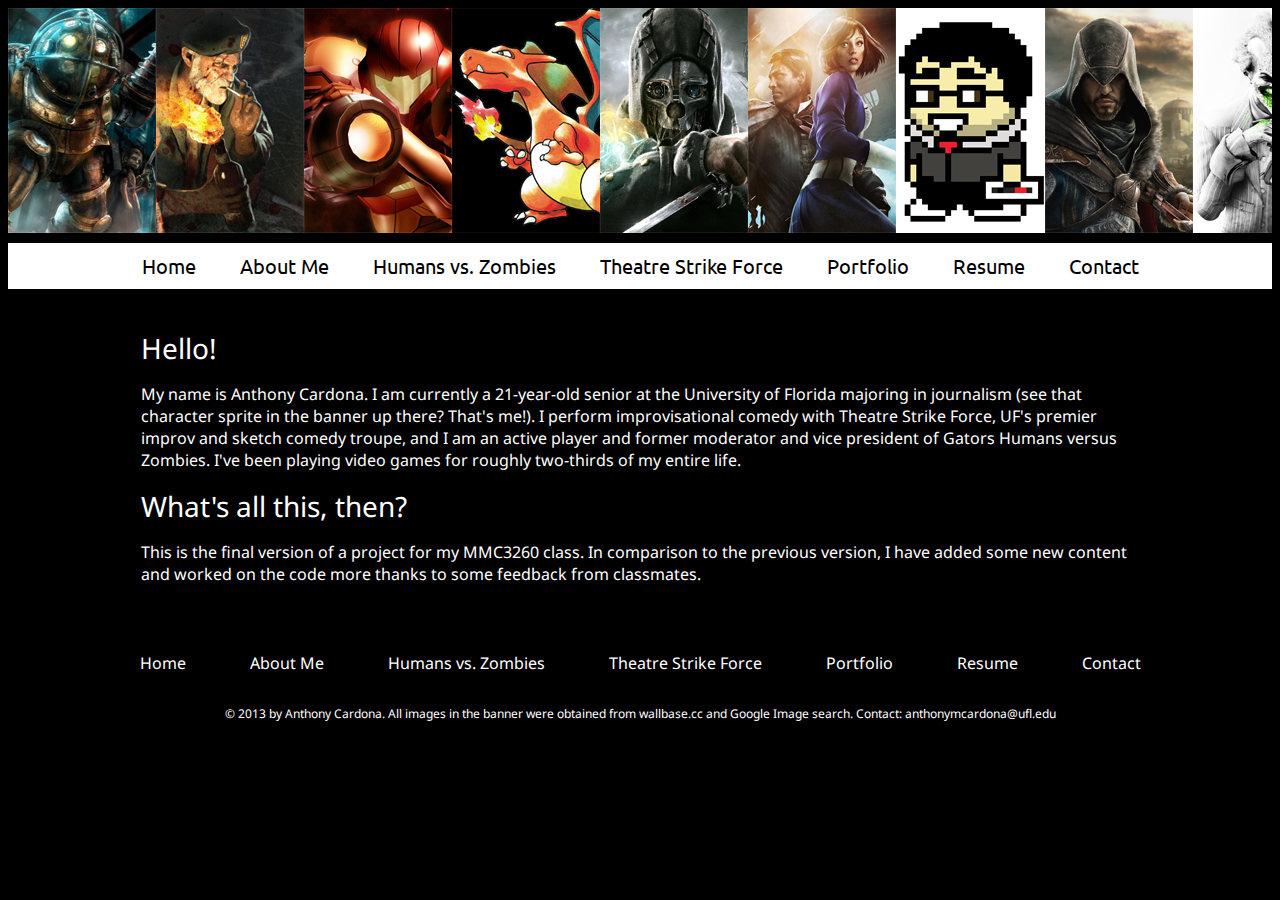
<file: index.html>
<!DOCTYPE html>
<html>
	<head>
	
		<title>Anthony Cardona</title>
		<meta charset="utf-8" />
		<link rel="stylesheet" href="css/style-cardona.css" />
		
		<link href='http://fonts.googleapis.com/css?family=Droid+Sans:400,700' rel='stylesheet' type='text/css'>
		<link href='http://fonts.googleapis.com/css?family=Ubuntu' rel='stylesheet' type='text/css'>
		
	</head>
	
	<body>
	
		<header>
		</header>
		
		<nav>
			<a href="index.html">Home</a>
			<a href="about.html">About Me</a>
			<a href="zombies.html">Humans vs. Zombies</a>
			<a href="improv.html">Theatre Strike Force</a>
			<a href="portfolio.html">Portfolio</a>
			<a href="resume.html">Resume</a>
			<a href="contact.html">Contact</a>
		</nav>
		
		<article>
			<h1>Hello!</h1>
			
			<p>My name is Anthony Cardona. I am currently a 21-year-old senior at the University of Florida majoring in journalism (see that character sprite in the banner up there? That's me!). I perform improvisational comedy with Theatre Strike Force, UF's premier improv and sketch comedy troupe, and I am an active player and former moderator and vice president of Gators Humans versus Zombies. I've been playing video games for roughly two-thirds of my entire life.</p>
			
			<h2>What's all this, then?</h2>
			
			<p>This is the final version of a project for my MMC3260 class. In comparison to the previous version, I have added some new content and worked on the code more thanks to some feedback from classmates.</p>
			
		</article>
		
		<footer>
			<ul>
				<li><a href="index.html">Home</a></li>
				<li><a href="about.html">About Me</a></li>
				<li><a href="zombies.html">Humans vs. Zombies</a></li>
				<li><a href="improv.html">Theatre Strike Force</a></li>
				<li><a href="portfolio.html">Portfolio</a></li>
				<li><a href="resume.html">Resume</a></li>
				<li><a href="contact.html">Contact</a></li>
			</ul>
			
			<p class="footer">&copy; 2013 by Anthony Cardona. All images in the banner were obtained from <a href="http://wallbase.cc/home"> wallbase.cc </a> and Google Image search. Contact: <a href="mailto:anthonymcardona@ufl.com"> anthonymcardona@ufl.edu</a></p>
			
		</footer>
	
	</body>
</html>
</file>
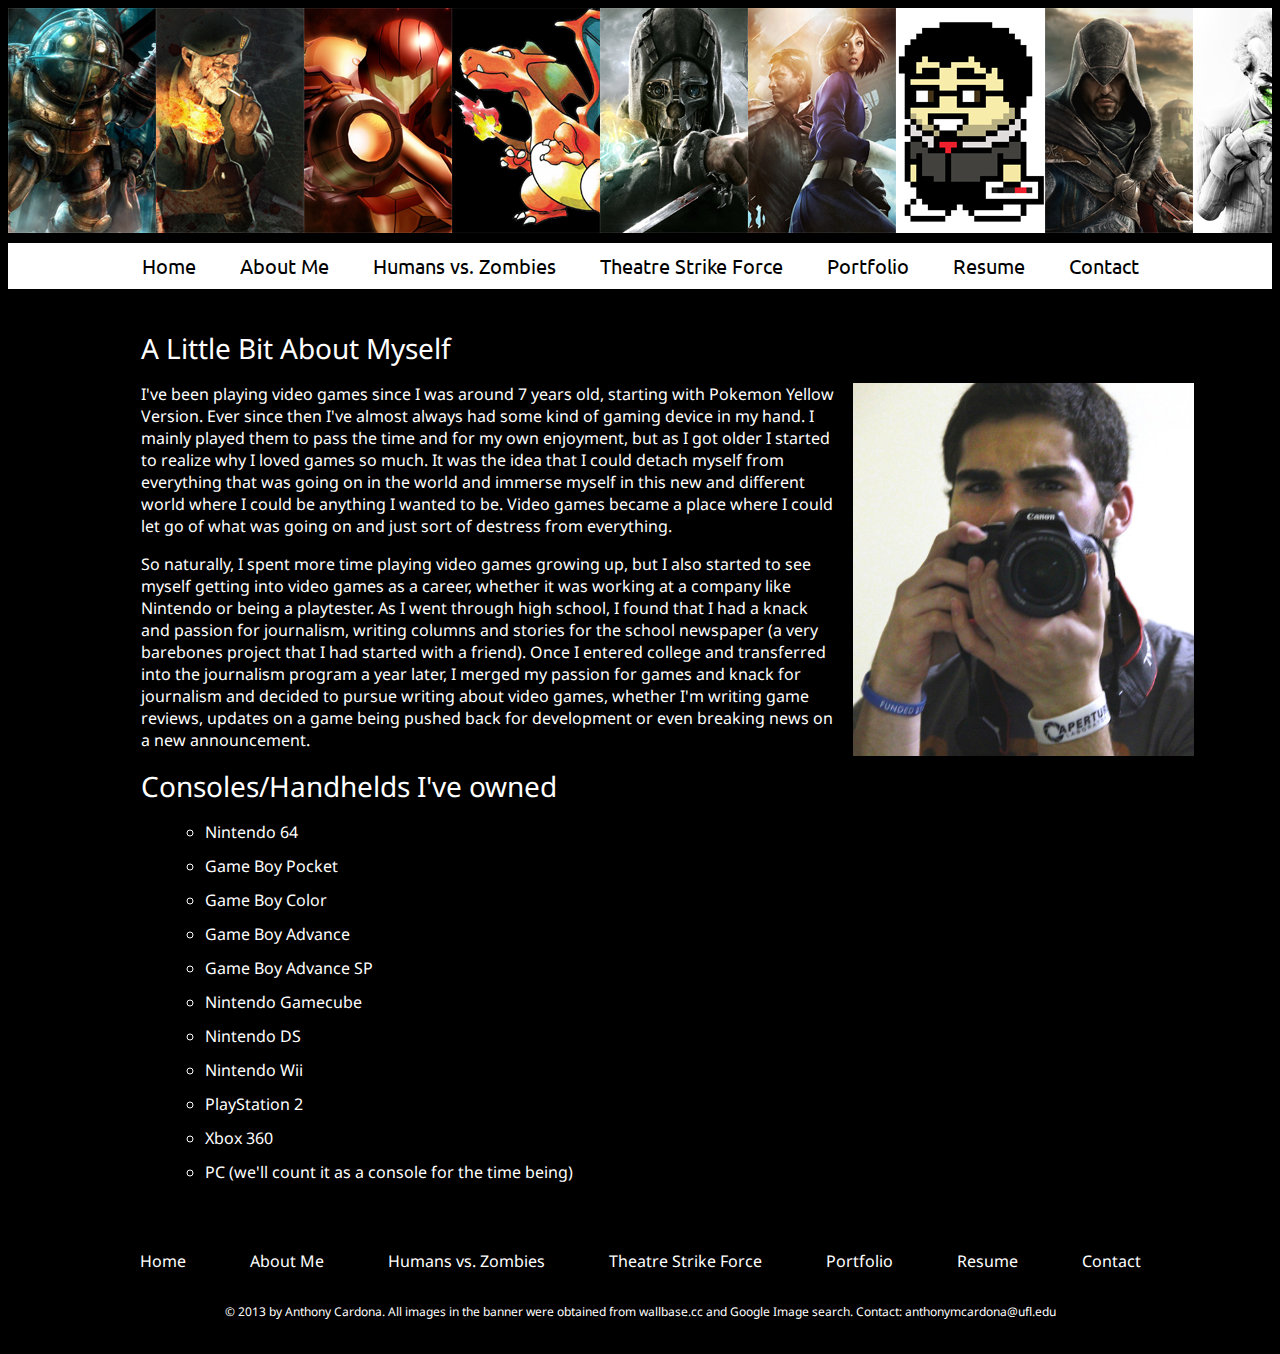
<file: about.html>
<!DOCTYPE html>
<html>
	<head>
	
		<title>Anthony Cardona</title>
		<meta charset="utf-8" />
		<link rel="stylesheet" href="css/style-cardona.css" />
		
		<link href='http://fonts.googleapis.com/css?family=Droid+Sans:400,700' rel='stylesheet' type='text/css'>
		<link href='http://fonts.googleapis.com/css?family=Ubuntu' rel='stylesheet' type='text/css'>
		
	</head>
	
	<body>
	
		<header>
		</header>
		
		<nav>
			<a href="index.html">Home</a>
			<a href="about.html">About Me</a>
			<a href="zombies.html">Humans vs. Zombies</a>
			<a href="improv.html">Theatre Strike Force</a>
			<a href="portfolio.html">Portfolio</a>
			<a href="resume.html">Resume</a>
			<a href="contact.html">Contact</a>
		</nav>
		
		<article>
			<h1>A Little Bit About Myself</h1>
			
			<img src="images/portrait.jpg" alt="Just a camera and I, chilling and hanging out" width=30% float="right"/>
			
			<p>I've been playing video games since I was around 7 years old, starting with Pokemon Yellow Version. Ever since then I've almost always had some kind of gaming device in my hand. I mainly played them to pass the time and for my own enjoyment, but as I got older I started to realize why I loved games so much. It was the idea that I could detach myself from everything that was going on in the world and immerse myself in this new and different world where I could be anything I wanted to be. Video games became a place where I could let go of what was going on and just sort of destress from everything.</p>
			
			<p>So naturally, I spent more time playing video games growing up, but I also started to see myself getting into video games as a career, whether it was working at a company like Nintendo or being a playtester. As I went through high school, I found that I had a knack and passion for journalism, writing columns and stories for the school newspaper (a very barebones project that I had started with a friend). Once I entered college and transferred into the journalism program a year later, I merged my passion for games and knack for journalism and decided to pursue writing about video games, whether I'm writing game reviews, updates on a game being pushed back for development or even breaking news on a new announcement.</p>
			
			<h2>Consoles/Handhelds I've owned</h2>
			
			<p></p>
				<ul>
					<li>Nintendo 64</li>
					<li>Game Boy Pocket</li>
					<li>Game Boy Color</li>
					<li>Game Boy Advance</li>
					<li>Game Boy Advance SP</li>
					<li>Nintendo Gamecube</li>
					<li>Nintendo DS</li>
					<li>Nintendo Wii</li>
					<li>PlayStation 2</li>
					<li>Xbox 360</li>
					<li>PC (we'll count it as a console for the time being)</li>
				</ul>
			
		</article>
		
		<footer>
			<ul>
				<li><a href="index.html">Home</a></li>
				<li><a href="about.html">About Me</a></li>
				<li><a href="zombies.html">Humans vs. Zombies</a></li>
				<li><a href="improv.html">Theatre Strike Force</a></li>
				<li><a href="portfolio.html">Portfolio</a></li>
				<li><a href="resume.html">Resume</a></li>
				<li><a href="contact.html">Contact</a></li>
			</ul>
			
			<p class="footer">&copy; 2013 by Anthony Cardona. All images in the banner were obtained from <a href="http://wallbase.cc/home"> wallbase.cc </a> and Google Image search. Contact: <a href="mailto:anthonymcardona@ufl.com"> anthonymcardona@ufl.edu</a></p>
			
		</footer>
	
	</body>
</html>
</file>
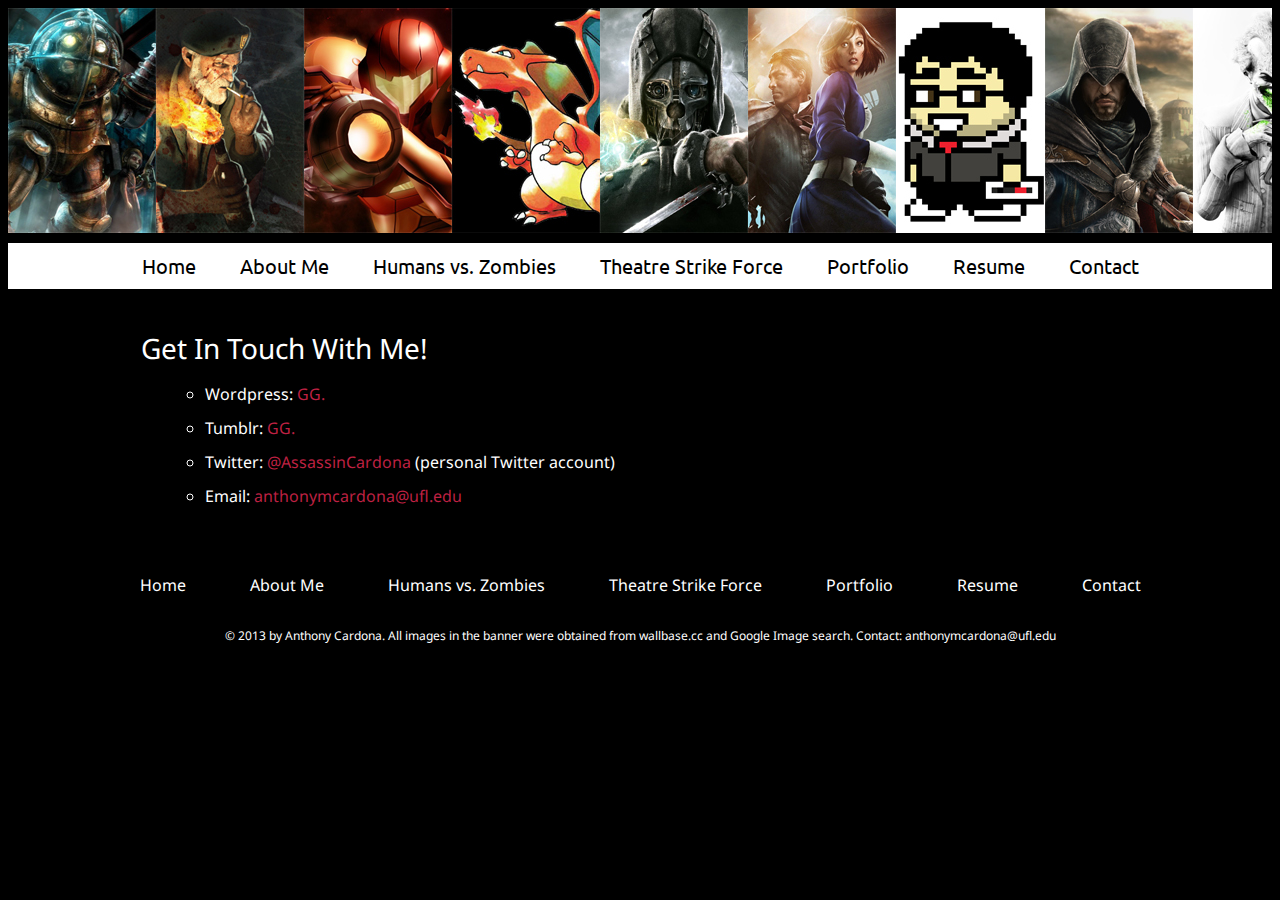
<file: contact.html>
<!DOCTYPE html>
<html>
	<head>
	
		<title>Anthony Cardona</title>
		<meta charset="utf-8" />
		<link rel="stylesheet" href="css/style-cardona.css" />
		
		<link href='http://fonts.googleapis.com/css?family=Droid+Sans:400,700' rel='stylesheet' type='text/css'>
		<link href='http://fonts.googleapis.com/css?family=Ubuntu' rel='stylesheet' type='text/css'>
		
	</head>
	
	<body>
	
		<header>
		</header>
		
		<nav>
			<a href="index.html">Home</a>
			<a href="about.html">About Me</a>
			<a href="zombies.html">Humans vs. Zombies</a>
			<a href="improv.html">Theatre Strike Force</a>
			<a href="portfolio.html">Portfolio</a>
			<a href="resume.html">Resume</a>
			<a href="contact.html">Contact</a>
		</nav>
		
		<article>
			<h1>Get In Touch With Me!</h1>
			
			<p></p>
				<ul>
					<li>Wordpress: <a href="http://gamegrade1.wordpress.com/">GG.</a></li>
					<li>Tumblr: <a href="http://gamegrade.tumblr.com/">GG.</a></li>
					<li>Twitter: <a href="https://twitter.com/AssassinCardona">@AssassinCardona</a> (personal Twitter account)</li>
					<li>Email: <a href="mailto:anthonymcardona@ufl.com"> anthonymcardona@ufl.edu</a></li>
				</ul>
		</article>
		
		<footer>
			<ul>
				<li><a href="index.html">Home</a></li>
				<li><a href="about.html">About Me</a></li>
				<li><a href="zombies.html">Humans vs. Zombies</a></li>
				<li><a href="improv.html">Theatre Strike Force</a></li>
				<li><a href="portfolio.html">Portfolio</a></li>
				<li><a href="resume.html">Resume</a></li>
				<li><a href="contact.html">Contact</a></li>
			</ul>
			
			<p class="footer">&copy; 2013 by Anthony Cardona. All images in the banner were obtained from <a href="http://wallbase.cc/home"> wallbase.cc </a> and Google Image search. Contact: <a href="mailto:anthonymcardona@ufl.com"> anthonymcardona@ufl.edu</a></p>
			
		</footer>
	
	</body>
</html>
</file>
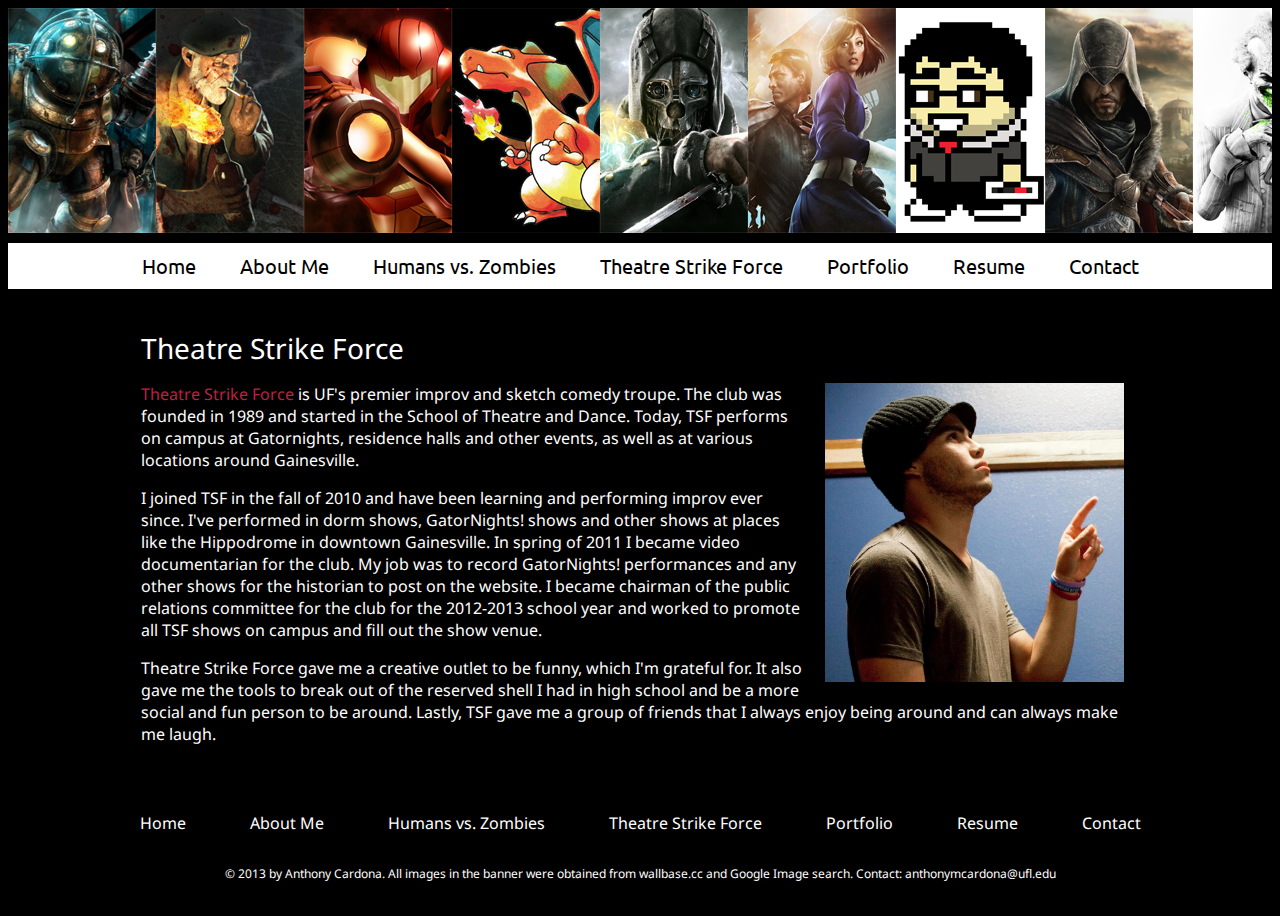
<file: improv.html>
<!DOCTYPE html>
<html>
	<head>
	
		<title>Anthony Cardona</title>
		<meta charset="utf-8" />
		<link rel="stylesheet" href="css/style-cardona.css" />
		
		<link href='http://fonts.googleapis.com/css?family=Droid+Sans:400,700' rel='stylesheet' type='text/css'>
		<link href='http://fonts.googleapis.com/css?family=Ubuntu' rel='stylesheet' type='text/css'>
		
	</head>
	
	<body>
	
		<header>
		</header>
		
		<nav>
			<a href="index.html">Home</a>
			<a href="about.html">About Me</a>
			<a href="zombies.html">Humans vs. Zombies</a>
			<a href="improv.html">Theatre Strike Force</a>
			<a href="portfolio.html">Portfolio</a>
			<a href="resume.html">Resume</a>
			<a href="contact.html">Contact</a>
		</nav>
		
		<article>
			<h1>Theatre Strike Force</h1>
			
			<p>
				<img src="images/molina.jpg" alt="Improv scene, Fall 2012" width=30% float="right"/>
			</p>
			
			<p><a href="http://theatrestrikeforce.org/">Theatre Strike Force</a> is UF's premier improv and sketch comedy troupe. The club was founded in 1989 and started in the School of Theatre and Dance. Today, TSF performs on campus at Gatornights, residence halls and other events, as well as at various locations around Gainesville.</p>
			
			<p>I joined TSF in the fall of 2010 and have been learning and performing improv ever since. I've performed in dorm shows, GatorNights! shows and other shows at places like the Hippodrome in downtown Gainesville. In spring of 2011 I became video documentarian for the club. My job was to record GatorNights! performances and any other shows for the historian to post on the website. I became chairman of the public relations committee for the club for the 2012-2013 school year and worked to promote all TSF shows on campus and fill out the show venue.</p>
			
			<p>Theatre Strike Force gave me a creative outlet to be funny, which I'm grateful for. It also gave me the tools to break out of the reserved shell I had in high school and be a more social and fun person to be around. Lastly, TSF gave me a group of friends that I always enjoy being around and can always make me laugh.</p>
			
		</article>
		
		<footer>
			<ul>
				<li><a href="index.html">Home</a></li>
				<li><a href="about.html">About Me</a></li>
				<li><a href="zombies.html">Humans vs. Zombies</a></li>
				<li><a href="improv.html">Theatre Strike Force</a></li>
				<li><a href="portfolio.html">Portfolio</a></li>
				<li><a href="resume.html">Resume</a></li>
				<li><a href="contact.html">Contact</a></li>
			</ul>
			
			<p class="footer">&copy; 2013 by Anthony Cardona. All images in the banner were obtained from <a href="http://wallbase.cc/home"> wallbase.cc </a> and Google Image search. Contact: <a href="mailto:anthonymcardona@ufl.com"> anthonymcardona@ufl.edu</a></p>
			
		</footer>
	
	</body>
</html>
</file>
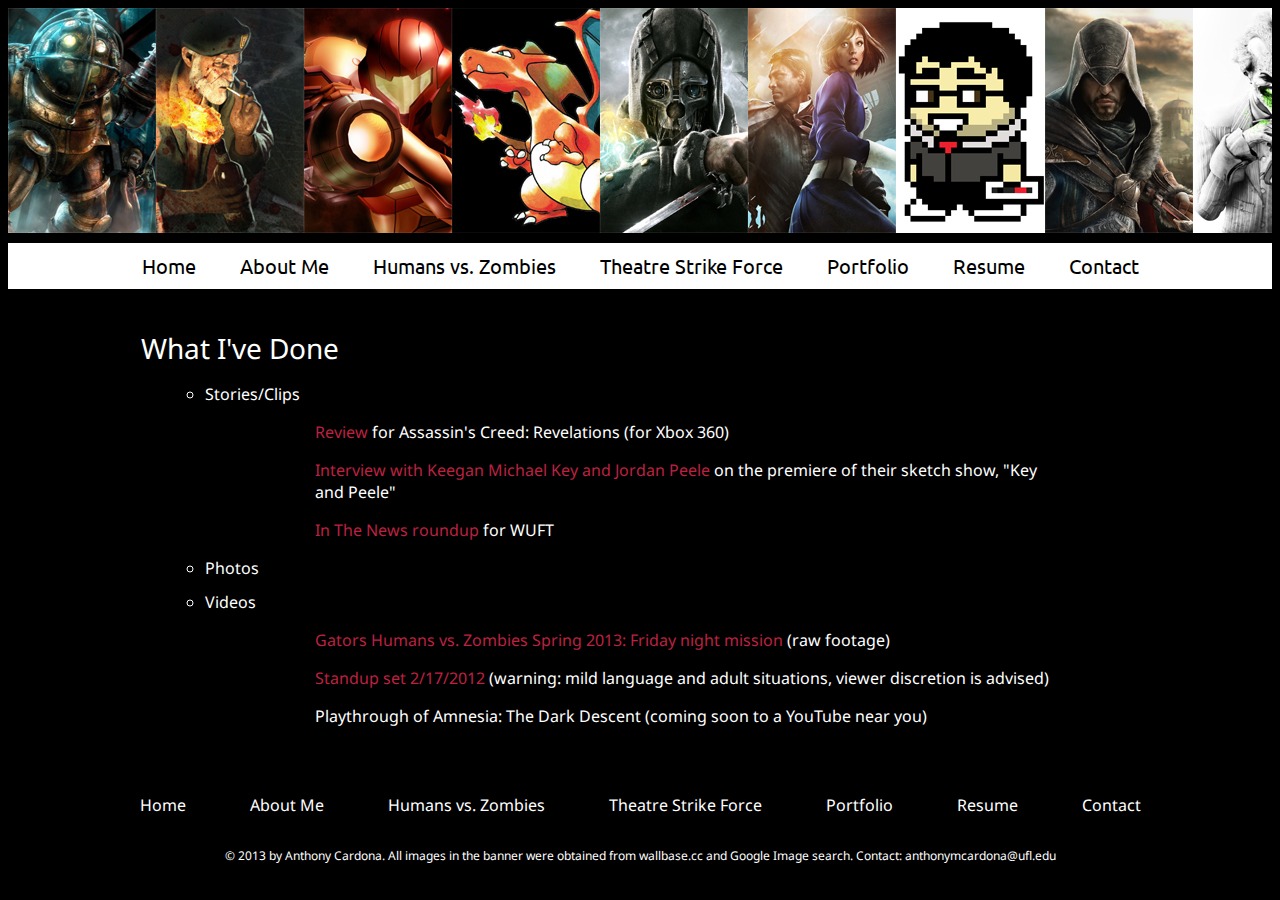
<file: portfolio.html>
<!DOCTYPE html>
<html>
	<head>
	
		<title>Anthony Cardona</title>
		<meta charset="utf-8" />
		<link rel="stylesheet" href="css/style-cardona.css" />
		
		<link href='http://fonts.googleapis.com/css?family=Droid+Sans:400,700' rel='stylesheet' type='text/css'>
		<link href='http://fonts.googleapis.com/css?family=Ubuntu' rel='stylesheet' type='text/css'>
		
	</head>
	
	<body>
	
		<header>
		</header>
		
		<nav>
			<a href="index.html">Home</a>
			<a href="about.html">About Me</a>
			<a href="zombies.html">Humans vs. Zombies</a>
			<a href="improv.html">Theatre Strike Force</a>
			<a href="portfolio.html">Portfolio</a>
			<a href="resume.html">Resume</a>
			<a href="contact.html">Contact</a>
		</nav>
		
		<article>
			<h1>What I've Done</h1>
			
			<p>
				<ul>
					<li>Stories/Clips
						<ul><a href="http://www.alligator.org/the_avenue/gaming/article_8fff002a-424e-11e1-b77a-001871e3ce6c.html"> Review</a> for Assassin's Creed: Revelations (for Xbox 360)</ul>
						<ul><a href="http://www.alligator.org/the_avenue/movies_and_tv/article_97fb0e56-5ddb-11e1-8302-0019bb2963f4.html?mode=story"> Interview with Keegan Michael Key and Jordan Peele</a> on the premiere of their sketch show, "Key and Peele"</ul>
						<ul><a href="http://www.wuft.org/news/roundup/in-the-news-florida-gop-raises-nearly-5-million-ocala-shooting-missing-starke-child-found/"> In The News roundup</a> for WUFT</ul>
					</li>
					<li>Photos</li>
					<li>Videos
						<ul><a href="http://www.youtube.com/watch?v=g7dH_BVf1AQ"> Gators Humans vs. Zombies Spring 2013: Friday night mission</a> (raw footage)</ul>
						<ul><a href="http://www.youtube.com/watch?v=_tC1M05aPPo"> Standup set 2/17/2012</a> (warning: mild language and adult situations, viewer discretion is advised)</ul>
						<ul>Playthrough of Amnesia: The Dark Descent (coming soon to a YouTube near you)</ul>
					</li>
				</ul>
			</p>
			
		</article>
		
		<footer>
			<ul>
				<li><a href="index.html">Home</a></li>
				<li><a href="about.html">About Me</a></li>
				<li><a href="zombies.html">Humans vs. Zombies</a></li>
				<li><a href="improv.html">Theatre Strike Force</a></li>
				<li><a href="portfolio.html">Portfolio</a></li>
				<li><a href="resume.html">Resume</a></li>
				<li><a href="contact.html">Contact</a></li>
			</ul>
			
			<p class="footer">&copy; 2013 by Anthony Cardona. All images in the banner were obtained from <a href="http://wallbase.cc/home"> wallbase.cc </a> and Google Image search. Contact: <a href="mailto:anthonymcardona@ufl.com"> anthonymcardona@ufl.edu</a></p>
			
		</footer>
	
	</body>
</html>
</file>
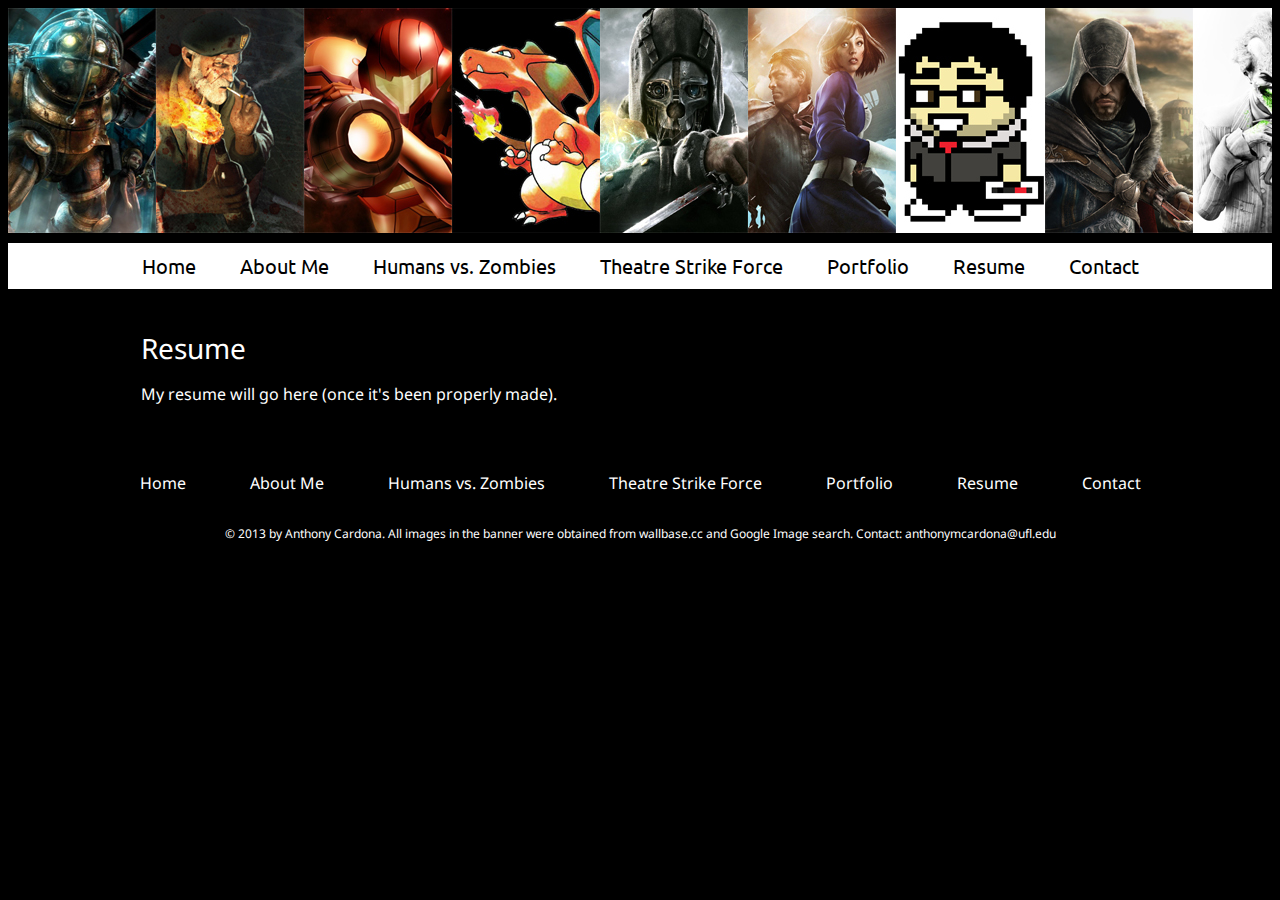
<file: resume.html>
<!DOCTYPE html>
<html>
	<head>
	
		<title>Anthony Cardona</title>
		<meta charset="utf-8" />
		<link rel="stylesheet" href="css/style-cardona.css" />
		
		<link href='http://fonts.googleapis.com/css?family=Droid+Sans:400,700' rel='stylesheet' type='text/css'>
		<link href='http://fonts.googleapis.com/css?family=Ubuntu' rel='stylesheet' type='text/css'>
		
	</head>
	
	<body>
	
		<header>
		</header>
		
		<nav>
			<a href="index.html">Home</a>
			<a href="about.html">About Me</a>
			<a href="zombies.html">Humans vs. Zombies</a>
			<a href="improv.html">Theatre Strike Force</a>
			<a href="portfolio.html">Portfolio</a>
			<a href="resume.html">Resume</a>
			<a href="contact.html">Contact</a>
		</nav>
		
		<article>
			<h1>Resume</h1>
			
			<p>My resume will go here (once it's been properly made).</p>
			
		</article>
		
		<footer>
			<ul>
				<li><a href="index.html">Home</a></li>
				<li><a href="about.html">About Me</a></li>
				<li><a href="zombies.html">Humans vs. Zombies</a></li>
				<li><a href="improv.html">Theatre Strike Force</a></li>
				<li><a href="portfolio.html">Portfolio</a></li>
				<li><a href="resume.html">Resume</a></li>
				<li><a href="contact.html">Contact</a></li>
			</ul>
			
			<p class="footer">&copy; 2013 by Anthony Cardona. All images in the banner were obtained from <a href="http://wallbase.cc/home"> wallbase.cc </a> and Google Image search. Contact: <a href="mailto:anthonymcardona@ufl.com"> anthonymcardona@ufl.edu</a></p>
			
		</footer>
	
	</body>
</html>
</file>
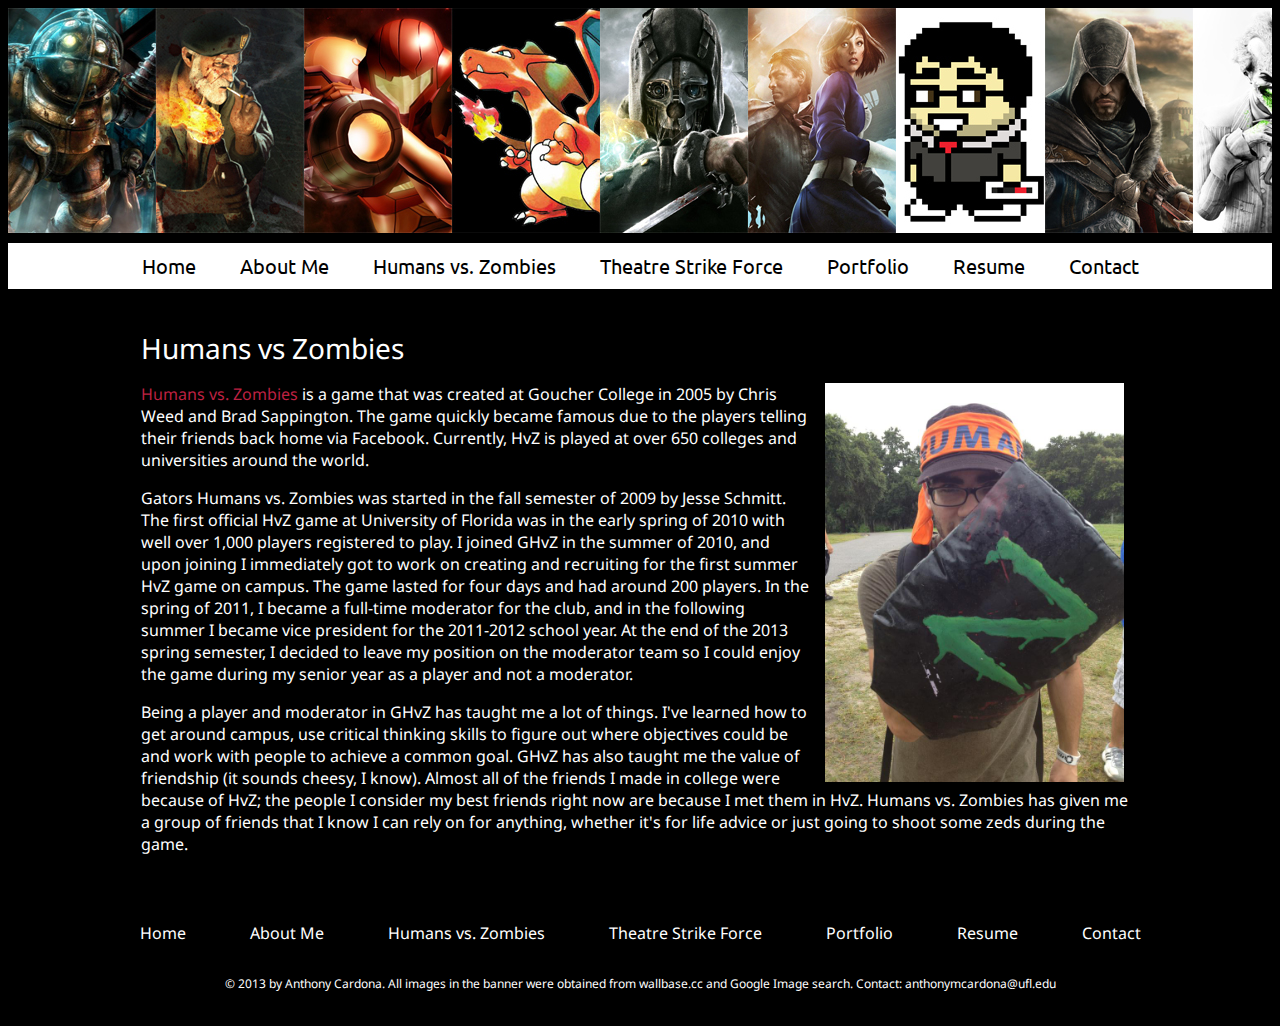
<file: zombies.html>
<!DOCTYPE html>
<html>
	<head>
	
		<title>Anthony Cardona</title>
		<meta charset="utf-8" />
		<link rel="stylesheet" href="css/style-cardona.css" />
		
		<link href='http://fonts.googleapis.com/css?family=Droid+Sans:400,700' rel='stylesheet' type='text/css'>
		<link href='http://fonts.googleapis.com/css?family=Ubuntu' rel='stylesheet' type='text/css'>
		
	</head>
	
	<body>
	
		<header>
		</header>
		
		<nav>
			<a href="index.html">Home</a>
			<a href="about.html">About Me</a>
			<a href="zombies.html">Humans vs. Zombies</a>
			<a href="improv.html">Theatre Strike Force</a>
			<a href="portfolio.html">Portfolio</a>
			<a href="resume.html">Resume</a>
			<a href="contact.html">Contact</a>
		</nav>
		
		<article>
			<h1>Humans vs Zombies</h1>
			
			<p>
				<img src="images/shieldsummer.jpg" alt="Holding the Mutation of Legend, summer 2013" width=30%/>
			</p>
			
			<p><a href="http://humansvszombies.org/">Humans vs. Zombies</a> is a game that was created at Goucher College in 2005 by Chris Weed and Brad Sappington. The game quickly became famous due to the players telling their friends back home via Facebook. Currently, HvZ is played at over 650 colleges and universities around the world.</p>
			
			<p>Gators Humans vs. Zombies was started in the fall semester of 2009 by Jesse Schmitt. The first official HvZ game at University of Florida was in the early spring of 2010 with well over 1,000 players registered to play. I joined GHvZ in the summer of 2010, and upon joining I immediately got to work on creating and recruiting for the first summer HvZ game on campus. The game lasted for four days and had around 200 players. In the spring of 2011, I became a full-time moderator for the club, and in the following summer I became vice president for the 2011-2012 school year. At the end of the 2013 spring semester, I decided to leave my position on the moderator team so I could enjoy the game during my senior year as a player and not a moderator.</p>
			
			<p>Being a player and moderator in GHvZ has taught me a lot of things. I've learned how to get around campus, use critical thinking skills to figure out where objectives could be and work with people to achieve a common goal. GHvZ has also taught me the value of friendship (it sounds cheesy, I know). Almost all of the friends I made in college were because of HvZ; the people I consider my best friends right now are because I met them in HvZ. Humans vs. Zombies has given me a group of friends that I know I can rely on for anything, whether it's for life advice or just going to shoot some zeds during the game.</p>
			
		</article>
		
		<footer>
			<ul>
				<li><a href="index.html">Home</a></li>
				<li><a href="about.html">About Me</a></li>
				<li><a href="zombies.html">Humans vs. Zombies</a></li>
				<li><a href="improv.html">Theatre Strike Force</a></li>
				<li><a href="portfolio.html">Portfolio</a></li>
				<li><a href="resume.html">Resume</a></li>
				<li><a href="contact.html">Contact</a></li>
			</ul>
			
			<p class="footer">&copy; 2013 by Anthony Cardona. All images in the banner were obtained from <a href="http://wallbase.cc/home"> wallbase.cc </a> and Google Image search. Contact: <a href="mailto:anthonymcardona@ufl.com"> anthonymcardona@ufl.edu</a></p>
			
		</footer>
	
	</body>
</html>
</file>
<file: css/style-cardona.css>
body {
	background:#000;
	font-family:"Droid Sans", Arial, Helvetica, sans-serif;
}

/*LAYOUT RULES*/

header {
	padding:0.625em 0%;
	font-family:"Ubuntu", Arial, Helvetica, sans-serif;
	font-weight:400;
	color:#fff;
	background:url(banner.jpg) no-repeat;
	height:215px;
}

nav {
	background:#fff;
	padding:0.625em 5%;
	text-align:center;
}

article {
	background:#000;
	padding:1.5em 5% 0.625em;
	color:#fff;
	font-size:1em;
}

img {
	float:right;
	padding: 0px 15px;
}

footer {
	padding:0.625em 5%;
	color:#fff;
}

/*HEADING RULES*/

header h1 {
	margin:10px 0;
	font-size:80px;
	padding-bottom:5px;
}

article h1 {
	font-family:"Droid Sans", Arial, Helvetica, sans-serif;
	font-size:28px;
	font-weight:400;
	margin:16px 70px;
}

article h2 {
	font-family:"Droid Sans", Arial, Helvetica, sans-serif;
	font-size:28px;
	font-weight:400;
	margin:16px 70px;
}

/* PARAGRAPH RULES */

article p {
	margin:16px 70px;
}

/* LIST RULES */

article ul {
	margin:16px 70px;
}

article li {
	list-style-type:circle;
	margin-left:24px;
	margin-bottom:12px;
}

/*LINK RULES*/

nav a:link, nav a:visited {
	font-family:"Ubuntu", Arial, Helvetica, sans-serif;
	font-size:20px;
	font-weight:400;
	padding:0 20px;
	color:#000;
	text-decoration:none;
}

nav a:hover, nav a:active {
	color:#BD2142;
	text-decoration:underline;
}

article a:link, article a:visited {
	color:#BD2142;
	text-decoration:none;
}

article a:hover, article a:active {
	text-decoration:underline;
}

/* FOOTER RULES */

footer li {
	font-family:"Droid Sans", Arial, Helvetica, sans-serif;
	font-size:16px; /* 24px / 16px */
	font-weight:400;
	margin:16px 30px;
	display:inline;
}

footer ul {
	text-align:center;
	padding:15px 0px;
}

footer a:link, footer a:visited {
	color:#fff;
	text-decoration:none;
}

footer a:hover, footer a:active {
	color:#bd2142;
	text-decoration:underline;
}

footer p {
	font-size: 12px; /* 12px / 16px */
	margin:16px 70px;
	color:#fff;
	text-align:center;
}
</file>
